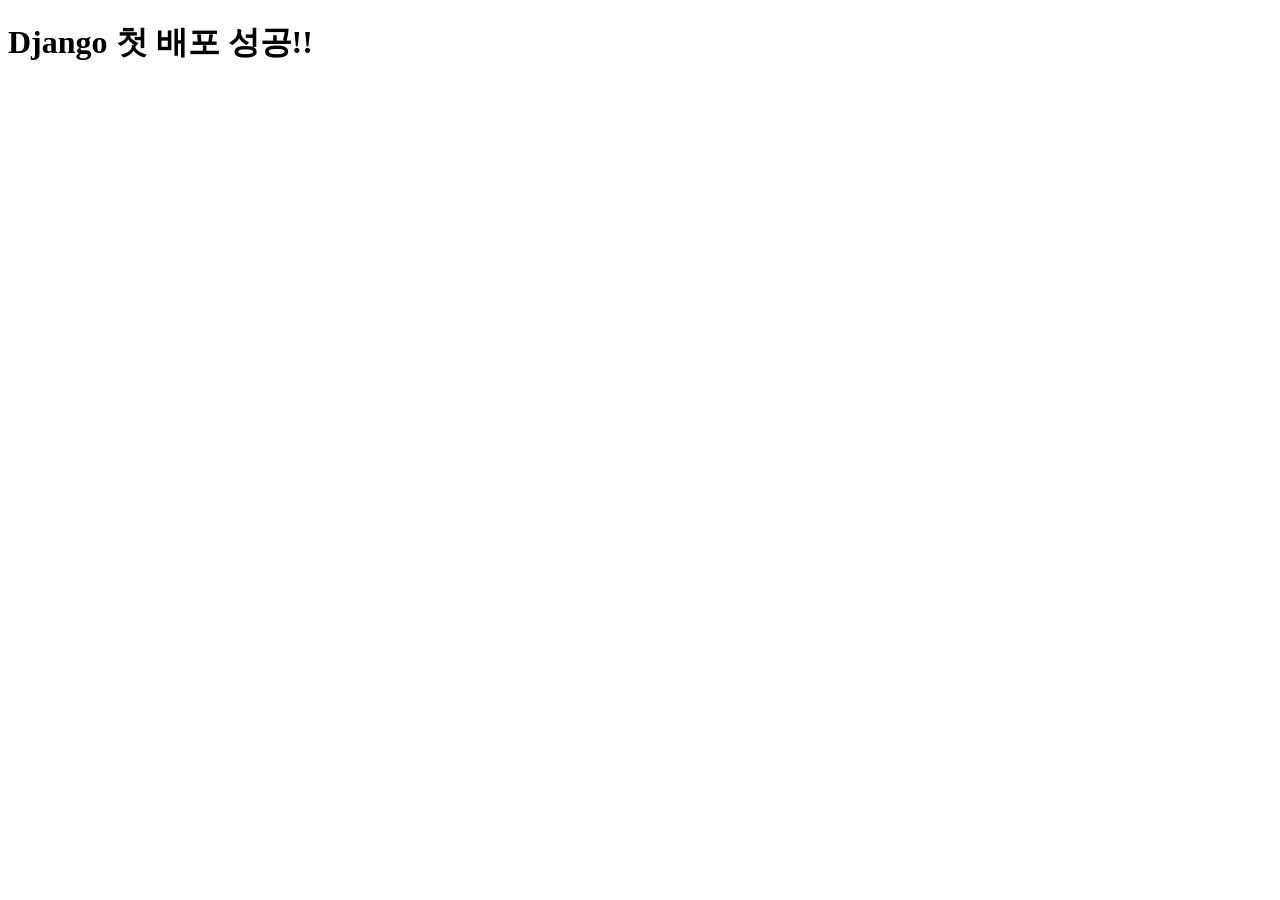
<file: main/templates/main/index.html>
<!DOCTYPE html>
<html lang="en">
<head>
    <meta charset="UTF-8">
    <meta name="viewport" content="width=device-width, initial-scale=1.0">
    <title>Document</title>
</head>
<body>
    <h1>Django 첫 배포 성공!!</h1>
</body>
</html>
</file>
